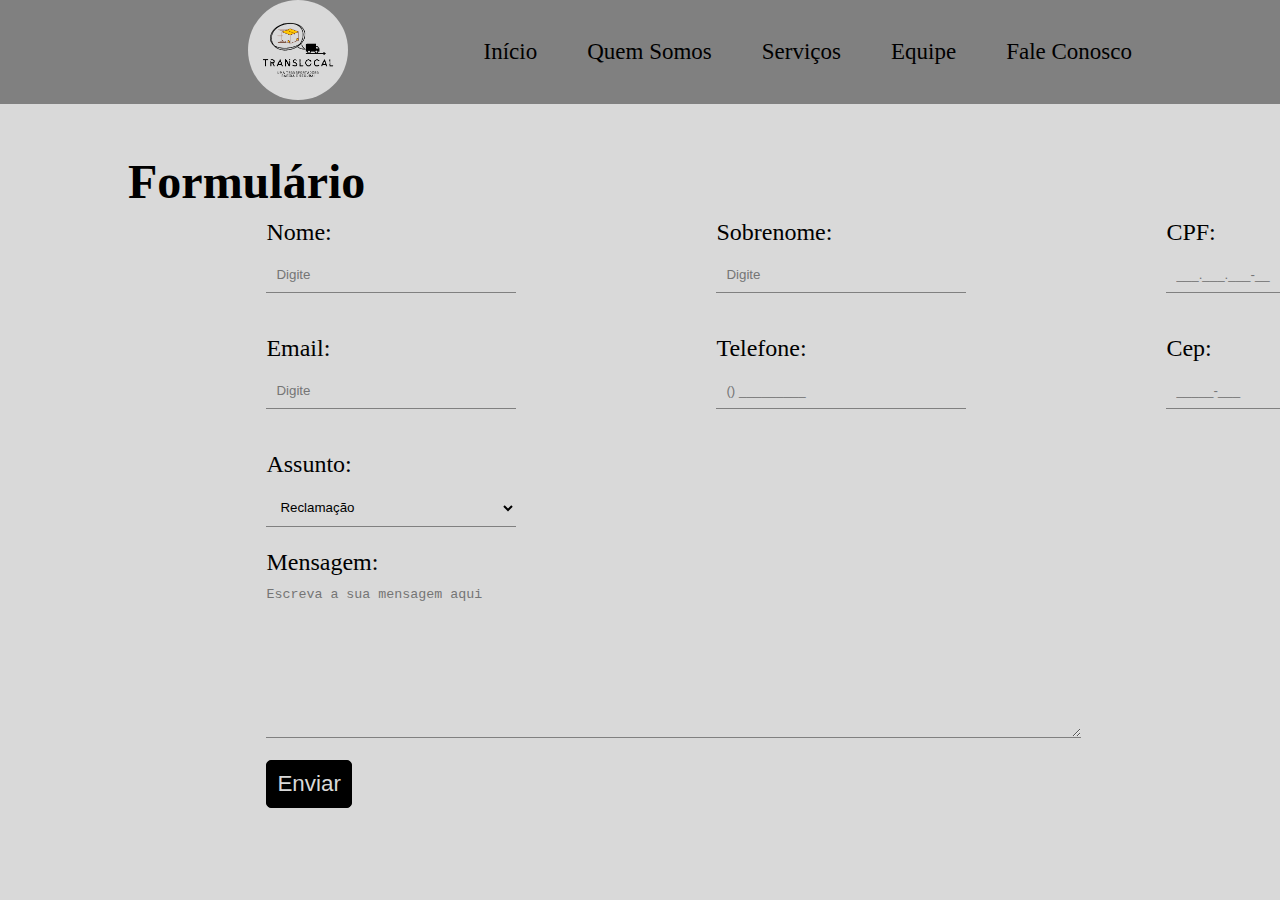
<file: TransMundi/contato.html>
<!DOCTYPE html>
<html lang="pt-BR">

<head>
    <meta charset="UTF-8">
    <meta name="viewport" content="width=device-width, initial-scale=1.0">
    <meta http-equiv="X-UA-Compatible" content="ie=edge">
    <title>TransLocal</title>
    <link rel="stylesheet" href="css/header.css">
    <link rel="stylesheet" href="css/contato.css">
</head>

<body>
    <header class="header">
        <nav>
            <figure>
                <img src="imagens/NovaLogo.jpg" alt="Logo: TransLocal">
            </figure>
            <ul class="menu">
                <a href="index.html"><li>Início</li></a>
                <a href="quem.html"><li>Quem Somos</li></a>
                <a href="servicos.html"><li>Serviços</li></a>
                <a href="equipe.html"><li>Equipe</li></a>
                <a href="contato.html"><li>Fale Conosco</li></a>
            </ul>
        </nav>
    </header>

    <main>
        <h1>Formulário</h1>
        <!--Começo do formulário-->
            <form action="POST" id="formCont">
                <div class="ns">
                    <div class="nome">
                        <label for="nome">Nome:</label>
                        <input type="text" name="nome_usuario" id="nome" placeholder="Digite" >
                    </div>
                    <div class="sobrenome">
                        <label for="sobrenome">Sobrenome:</label>
                        <input type="text" name="sobrenome" id="sobrenome" placeholder="Digite" >
                    </div>
                    <div class="cpf">
                            <label for="cpf">CPF:</label>
                            <input type="text" inputmode="numeric" name="cpf" id="cpf" placeholder="___.___.___-__"  minlength="11" maxlength="15">
                        </div>
                </div>

                <div class="fc">
                    <div class="email">
                        <label for="email">Email:</label>
                        <input type="email" name="email_usuario" id="email" placeholder="Digite" >
                    </div>
                    <div class="cel">
                        <label for="cel">Telefone:</label>
                        <input type="tel" name="cel_usuario" id="tel" placeholder="() _________"  minlength="11" maxlength="14">
                    </div>
                    <div class="endereco">
                        <label for="cep">Cep:</label>
                        <input type="text" name="cep" id="cep" inputmode="numeric" placeholder="_____-___"  minlength="8" maxlength="8">
                    </div>
                </div>
                <div class="assunto">
                    <label for="assunto">Assunto:</label>
                    <select name="assunto" id="assunto" >
                        <option value="rc">Reclamação</option>
                        <option value="dv">Dúvidas</option>
                        <option value="rt">Rastreamento de carga</option>
                        <option value="out">Outro</option>
                    </select>
                </div>
                <div class="mensagem">
                    <label for="mensagem">Mensagem:</label>
                    <textarea name="mensagem_usuario" id="mensagem" placeholder="Escreva a sua mensagem aqui" rows="10" cols="100"></textarea>
                </div>
                <div class="botao">
                    <button type="submit" id="botao" onclick="test()">Enviar</button>
                </div>
            </form>
    </main>
    <script src="java/Intcontato.js"></script>
</body>

</html>
</file>
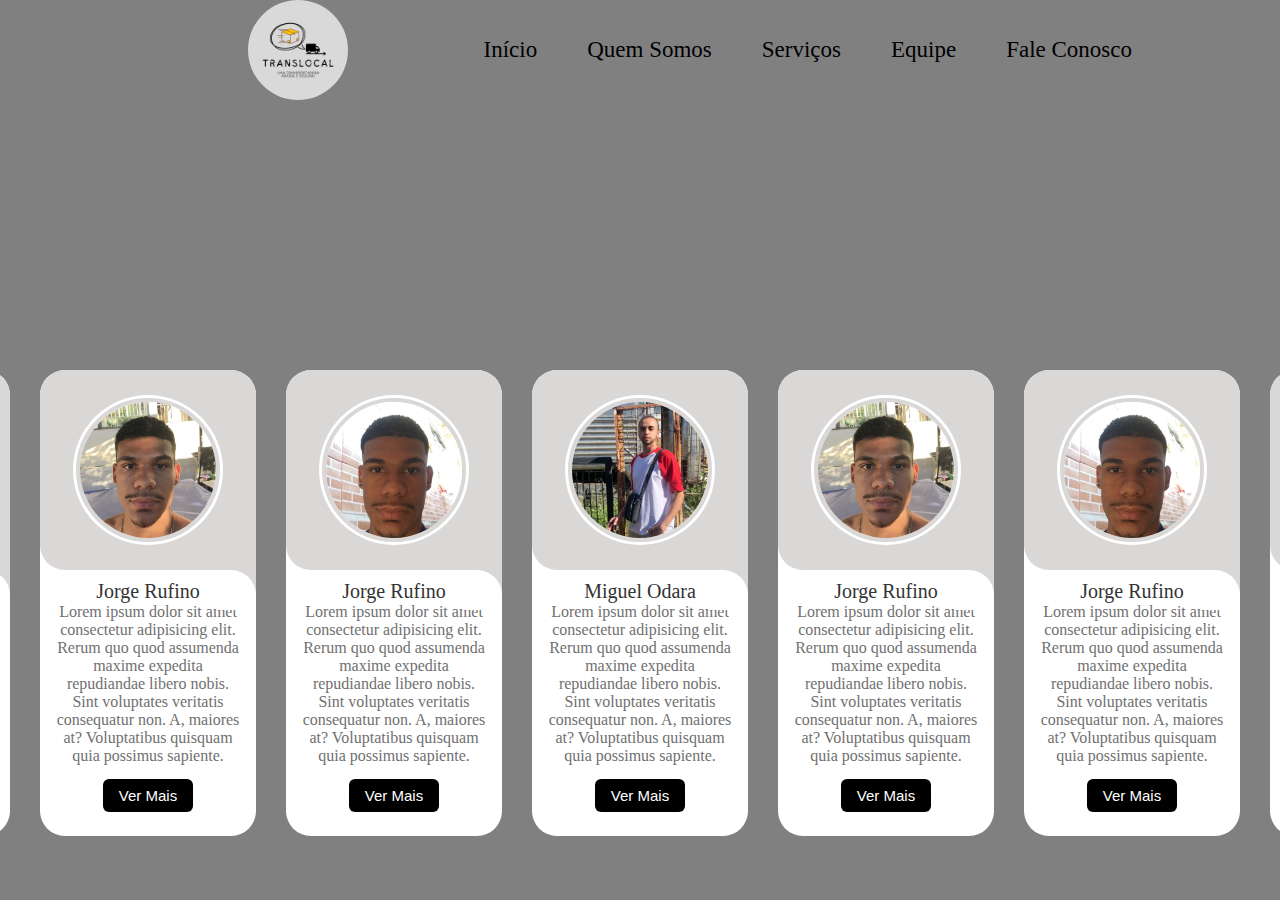
<file: TransMundi/equipe.html>
<!DOCTYPE html>
<html lang="pt-BR">

<head>
    <meta charset="UTF-8">
    <meta name="viewport" content="width=device-width, initial-scale=1.0">
    <meta http-equiv="X-UA-Compatible" content="ie=edge">
    <title>TransLocal</title>
    <link rel="stylesheet" href="css/header.css">
    <link rel="stylesheet" href="css/equipe.css">
    <link rel="stylesheet" href="css/swiper-bundle.min.css">
</head>
<body>
        <header class="header">
                <nav>
                    <img src="imagens/logonova.jpg.jpg" alt="Logo: TransLocal">
                    <ul class="menu">
                    <a href="index.html"><li>Início</li></a>
                    <a href="quem.html"><li>Quem Somos</li></a>
                    <a href="servicos.html"><li>Serviços</li></a>
                    <a href="equipe.html"><li>Equipe</li></a>
                    <a href="contato.html"><li>Fale Conosco</li></a>
                    </ul>
                </nav>
            </header>
    <div class="slide-container swiper">
        <div class="slide-content">
            <div class="card-wrapper swiper-wrapper">
                <div class="card swiper-slide">
                    <div class="image-content">
                        <span class="overlay"></span>
                            <div class="card-image">
                                <img src="imagens/imagem-jorge2.jpg.jpeg" alt="" class="card-img">
                            </div>
                    </div>
                    <div class="card-content">
                        <h2 class="name">Jorge Rufino</h2>
                        <p class="description">Lorem ipsum dolor sit amet consectetur adipisicing elit. Rerum quo quod assumenda maxime expedita repudiandae libero nobis. Sint voluptates veritatis consequatur non. A, maiores at? Voluptatibus quisquam quia possimus sapiente.</p>

                        <button class="button">Ver Mais</button>
                    </div>
                </div>
                <div class="card swiper-slide">
                    <div class="image-content">
                        <span class="overlay"></span>
                            <div class="card-image">
                                <img src="imagens/imagem-jorge.jpg.jpeg" alt="" class="card-img">
                            </div>
                    </div>
                    <div class="card-content">
                        <h2 class="name">Jorge Rufino</h2>
                        <p class="description">Lorem ipsum dolor sit amet consectetur adipisicing elit. Rerum quo quod assumenda maxime expedita repudiandae libero nobis. Sint voluptates veritatis consequatur non. A, maiores at? Voluptatibus quisquam quia possimus sapiente.</p>

                        <button class="button">Ver Mais</button>
                    </div>
                </div><div class="card swiper-slide">
                    <div class="image-content">
                        <span class="overlay"></span>
                            <div class="card-image">
                                <img src="imagens/miguel.jpg.jpeg" alt="" class="card-img">
                            </div>
                    </div>
                    <div class="card-content">
                        <h2 class="name">Miguel Odara</h2>
                        <p class="description">Lorem ipsum dolor sit amet consectetur adipisicing elit. Rerum quo quod assumenda maxime expedita repudiandae libero nobis. Sint voluptates veritatis consequatur non. A, maiores at? Voluptatibus quisquam quia possimus sapiente.</p>

                        <button class="button">Ver Mais</button>
                    </div>
                </div>
            </div>
        </div>

        <div class="swipper-button-next"></div>
        <div class="swipper-button-prev"></div>
        <div class="swipper-pagination"></div>
    </div>
    <script src="java/swiper-bundle.min.js"></script>
    <script src="java/script.js"></script>
</body>
    
</html>
</file>
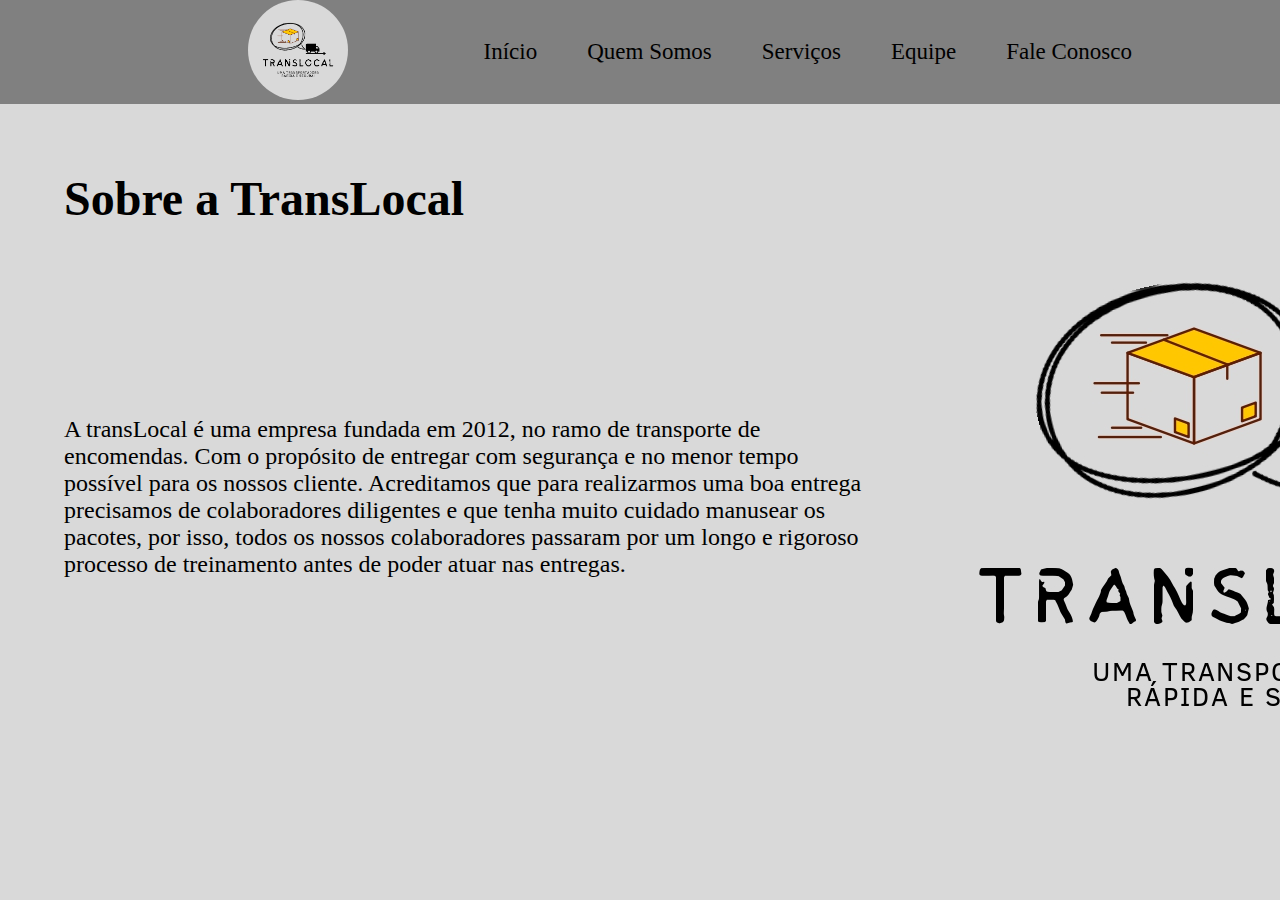
<file: TransMundi/quem.html>
<!DOCTYPE html>
<html lang="pt-BR">

<head>
    <meta charset="UTF-8">
    <meta name="viewport" content="width=device-width, initial-scale=1.0">
    <meta http-equiv="X-UA-Compatible" content="ie=edge">
    <title>TransLocal</title>
    <link rel="stylesheet" href="css/header.css">
    <link rel="stylesheet" href="css/quemsomos.css">
</head>
<body>
    <header class="header">
        <nav>
            <figure>
                <img src="imagens/NovaLogo.jpg" alt="Logo: TransLocal">
            </figure>
            <ul class="menu">
            <a href="index.html"><li>Início</li></a>
            <a href="quem.html"><li>Quem Somos</li></a>
            <a href="servicos.html"><li>Serviços</li></a>
            <a href="equipe.html"><li>Equipe</li></a>
            <a href="contato.html"><li>Fale Conosco</li></a>
            </ul>
        </nav>
    </header>
    
    <main>
        <div class="quem-cont">

        <article class= "quem-h1">
        <h1>Sobre a TransLocal</h1>
        </article>

        <article class="quem-texto">
        <p>A transLocal é uma empresa fundada em 2012, no ramo de transporte de encomendas. Com o propósito de entregar com segurança e no menor tempo possível para os nossos cliente. Acreditamos que para realizarmos uma boa entrega precisamos de colaboradores diligentes e que tenha muito cuidado manusear os pacotes, por isso, todos os nossos colaboradores passaram por um longo e rigoroso processo de treinamento antes de poder atuar nas entregas.</p>
        </article>

        </div>

        <div class="quem-img">
            <img src="imagens/NovaLogo.jpg" alt="Logo da TransLocal">
        </div>

    </main>
</body>

</html>
</file>
<file: TransMundi/css/header.css>
* {
    margin: 0;
    padding: 0;
    box-sizing: border-box;
    scroll-behavior: smooth;
    scroll-padding-top: 3.5rem;
}

body{
    height: 100vh;
    width: 100vw;
}

.header{
    display: flex;
    align-items: center;
}

nav img{
    width: 100px;
    margin-left: 120px;
    border-radius: 100%;
}

nav{
    display: flex;
    align-items: center;
    justify-content: space-between;
    width: 100%;
    margin: 0;
    padding: 0px 10%;
    background-color: grey;
}

.menu{
    display: flex;
}

.menu li{
    display: inline-block;
    font-size: 23px;
    padding: 20px;
}
.menu a{
    display: block;
    justify-content: space-between;
    margin-left: 10px;
    text-decoration: none;
    color: black;
}
</file>
<file: TransMundi/css/contato.css>
body{
    background-color: #d9d9d9;
    color: black;
}

main{
    display: flex;
    flex-direction: column;
    position: relative;
    align-items: flex-start;
}

h1{
    display: block;
    position: relative;
    margin-bottom: 10px;
    top: 50px;
    left: 10%;
    font-size: 3rem;
}

form{
    display: flex;
    flex-direction: column;
    position: relative;
    align-items: flex-start;
    left: 3%;
    margin: 3% 10%;
    line-height: 50px;
    align-content: center;
}

input, select{
    width: 250px;
    margin-bottom: 10px;
    padding: 10px;
    border: none;
    border-bottom: 1px solid gray;
    background-color: #d9d9d9;
    display: block;
}

textarea{
    display: block;
    margin-bottom: 20px;
    border: none;
    border-bottom: 1px solid gray;
    background-color: #d9d9d9;
}

.ns, .fc{
    display: flex;
    position: relative;
    margin-bottom: 20px;
}

.nome, .sobrenome, .cpf, .email, .cel, .endereco, .assunto, .mensagem, .botao{
    margin: 0 100px;
    font-size: 1.5rem;
}

button{
    padding: 10px;
    font-size: 1.4rem;
    border-radius: 5px;
    border: 1px solid black;
    background: black;
    color: #d9d9d9;

}

button:hover{
    transition: 0.2s;
    transform: scale(1.1);
}
</file>
<file: TransMundi/css/equipe.css>
.image-content,
.card-content {
    display: flex;
    flex-direction: column;
    align-items: center;
    padding: 10px 14px;
}
body{
    background-color: grey;
}
.image-content {
    position: relative;
    row-gap: 5px;
    padding: 25px 0;
}
.slide-content {
    margin: 0 40px;
}
.slide-container {
    position: relative;
    top: 30%;
    width: 100%;
    background-color: grey;
    padding: 40px;
}
.card {
    border-radius: 25px;
    background-color: #fff;
}
.card-image {
    position: relative;
    height: 150px;
    width: 150px;
    border-radius: 50%;
    background: #fff;
    padding: 3px;
}
.card-image .card-img {
    height: 100%;
    width: 100%;
    object-fit: cover;
    border-radius: 50%;
    border: 4px solid  rgb(218, 215, 215);
}
.overlay {
    position: absolute;
    left: 0;
    top: 0;
    height: 100%;
    width: 100%;
    background-color: rgb(218, 215, 215);
    border-radius: 25px 25px 0 25px;
}
.overlay::before,
.overlay::after {
    content: '';
    position: absolute;
    right: 0;
    bottom: -40px;
    height: 40px;
    width: 40px;
    background-color:  rgb(218, 215, 215);
}
.overlay::after {
    border-radius: 0 25px 0 0;
    background-color: #fff;
}
    
.name {
    font-size: 20px;
    font-weight: 500;
    color: #333;
}
.description {
    font-size: 16px;
    color: #707070;
    text-align: center;
}
.button {
    border: none;
    font-size: 15px;
    color:white;
    padding: 8px 16px;
    background-color:black;
    border-radius: 6px;
    margin: 14px;
    cursor: pointer;
    transition: all 0.3 ease;
}
.button:hover {
    background-color: blue;
}
</file>
<file: TransMundi/css/quemsomos.css>
main{
    display: flex;
    position: relative;
    align-items: center;
    justify-content: space-evenly;
}

body{
    background-color: #d9d9d9;
    color: black;
}

h1{
    font-size: 3rem;
}

.quem-h1{
    display: block;
    position: relative;
    top: -170px;

}

.quem-cont{
    display: flex;
    flex-direction: column;
    position: relative;
    height: 500px;
    margin-left: 5%;
    justify-content: space-evenly;
}

.quem-texto{
    display: block;
    position: relative;
    top: -15%;
    width: 800px;
    font-size: 1.5rem;
}

.quem-img{
    display: block;
    margin-right: 100px;
}
</file>
